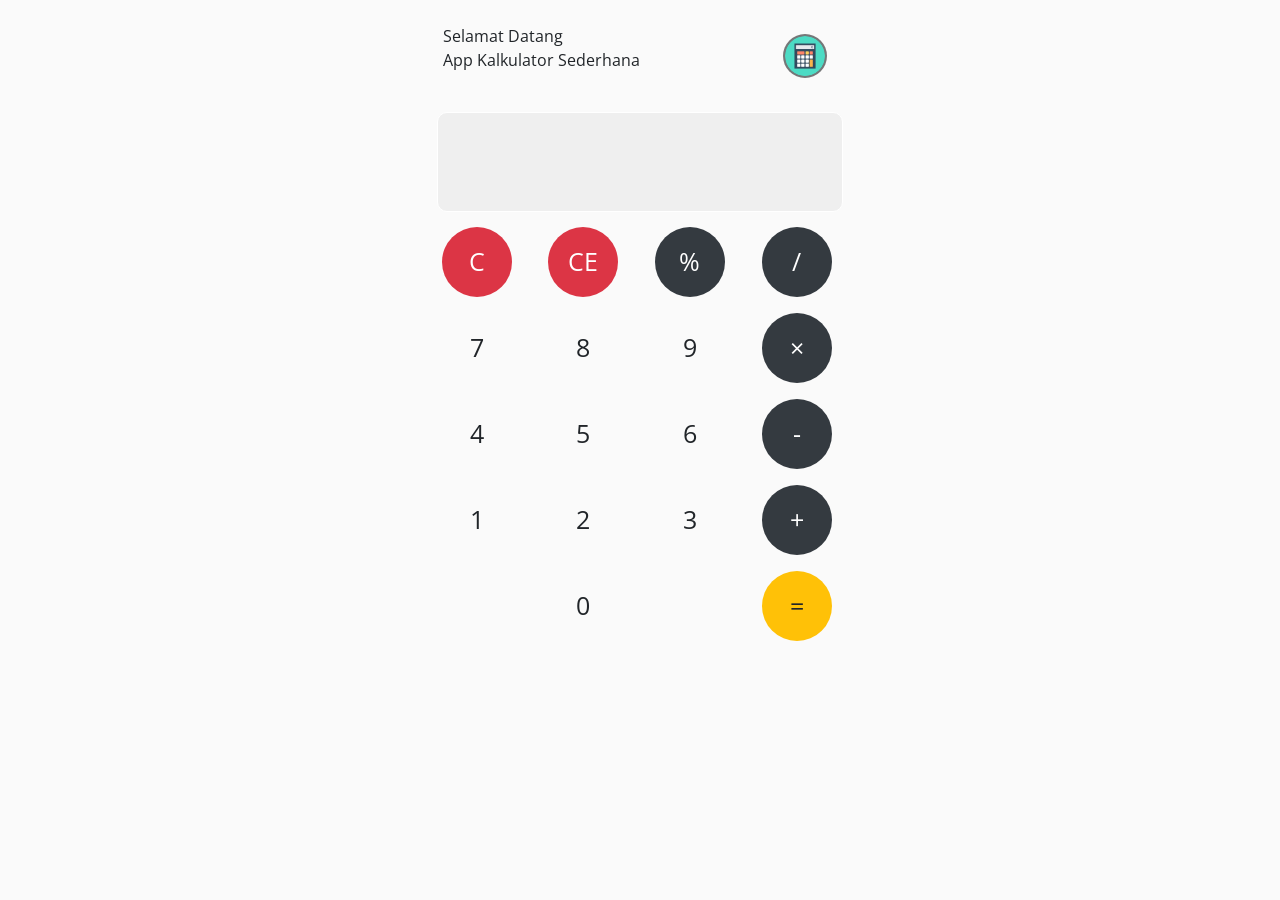
<file: kalkulator/index.html>
<!DOCTYPE html>
<html lang="en">

<head>
  <meta charset="UTF-8" />
  <meta name="viewport" content="width=device-width, initial-scale=1.0" />
  <title>App Kalkulator Sederhana</title>
  <link rel="stylesheet" type="text/css" href="assets/css/bootstrap.css" />
  <link rel="stylesheet" type="text/css" href="assets/css/styles.css" />
  <link rel="stylesheet" href="https://fonts.googleapis.com/css?family=Open+Sans:600,700" />

  <link rel="manifest" href="manifest.json" />
</head>

<body class="align-items-start pt-0 flex-column">
  <main role="main" class="container-fluid col-xl-4 col-lg-4 col-md-6 col-sm-12 col-12 pt-0 pl-0 pr-0">
    <div class="container-user d-flex flex-row justify-content-between px-3 py-4">
      <div class="content-text flex-xolumn w-100">
        <p class="bodytext2 color-black500 p-0 m-0" id="dataName">
          Selamat Datang
        </p>
        <p class="headline6 color-black500 semibold p-0 m-0">
          App Kalkulator Sederhana
        </p>
      </div>

      <a class="content-image-profile flex-shrink" href="profile">
        <div class="frame-image">
          <img src="assets/images/calculator.png" alt="profile" srcset="" id="dataImage" />
        </div>
      </a>
    </div>

    <div id="calculator">
      <div id="result">
        <div id="history">
          <p id="history-value"></p>
        </div>
        <div id="output">
          <p id="output-values"></p>
        </div>
      </div>

      <div class="container-fluid">
        <div class="row mb-3">
          <div class="col-3 col-xs-3">
            <button class="btn btn-danger btn-circle btn-xl operator" id="clear">
              C
            </button>
          </div>
          <div class="col-3 col-xs-3">
            <button class="btn btn-danger btn-circle btn-xl operator" id="backspace">
              CE
            </button>
          </div>
          <div class="col-3 col-xs-3">
            <button class="btn btn-dark btn-circle btn-xl operator" id="%">
              %
            </button>
          </div>
          <div class="col-3 col-xs-3">
            <button class="btn btn-dark btn-circle btn-xl operator" id="/">
              /
            </button>
          </div>
        </div>
        <div class="row mb-3">
          <div class="col-3 col-xs-3">
            <button class="btn btn-gray btn-circle btn-xl number" id="7">
              7
            </button>
          </div>
          <div class="col-3 col-xs-3">
            <button class="btn btn-gray btn-circle btn-xl number" id="8">
              8
            </button>
          </div>
          <div class="col-3 col-xs-3">
            <button class="btn btn-gray btn-circle btn-xl number" id="9">
              9
            </button>
          </div>
          <div class="col-3 col-xs-3">
            <button class="btn btn-dark btn-circle btn-xl operator" id="*">
              &times;
            </button>
          </div>
        </div>
        <div class="row mb-3">
          <div class="col-3 col-xs-3">
            <button class="btn btn-gray btn-circle btn-xl number" id="4">
              4
            </button>
          </div>
          <div class="col-3 col-xs-3">
            <button class="btn btn-gray btn-circle btn-xl number" id="5">
              5
            </button>
          </div>
          <div class="col-3 col-xs-3">
            <button class="btn btn-gray btn-circle btn-xl number" id="6">
              6
            </button>
          </div>
          <div class="col-3 col-xs-3">
            <button class="btn btn-dark btn-circle btn-xl operator" id="-">
              -
            </button>
          </div>
        </div>
        <div class="row mb-3">
          <div class="col-3 col-xs-3">
            <button class="btn btn-gray btn-circle btn-xl number" id="1">
              1
            </button>
          </div>
          <div class="col-3 col-xs-3">
            <button class="btn btn-gray btn-circle btn-xl number" id="2">
              2
            </button>
          </div>
          <div class="col-3 col-xs-3">
            <button class="btn btn-gray btn-circle btn-xl number" id="3">
              3
            </button>
          </div>
          <div class="col-3 col-xs-3">
            <button class="btn btn-dark btn-circle btn-xl operator" id="+">
              +
            </button>
          </div>
        </div>
        <div class="row mb-3">
          <div class="col-3 col-xs-3">
            <button class="btn btn-gray btn-circle btn-xl empty" id="empty"></button>
          </div>
          <div class="col-3 col-xs-3">
            <button class="btn btn-gray btn-circle btn-xl number" id="0">
              0
            </button>
          </div>
          <div class="col-3 col-xs-3">
            <button class="btn btn-gray btn-circle btn-xl empty" id="empty"></button>
          </div>
          <div class="col-3 col-xs-3">
            <button class="btn btn-warning btn-circle btn-xl operator" id="=">
              =
            </button>
          </div>
        </div>
      </div>
    </div>
  </main>

  <script src="assets/js/jquery-3.3.1.slim.min.js"></script>
  <script src="assets/js/bootstrap.js"></script>
  <script src="assets/js/script.js"></script>
  <script src="assets/js/register.js"></script>
</body>

</html>
</file>
<file: kalkulator/assets/css/styles.css>
html,
body {
    height: 100%;
}

body {
    display: -ms-flexbox;
    display: flex;
    -ms-flex-align: center;
    align-items: center;
    background-color: #f5f5f5;
    font-family: 'Open Sans', sans-serif;
}

#calculator {
    width: 100%;
    /* height: 100%;
    background-color: #eaedef; */
    border-radius: 5px;
}

#result {
    margin-left: 10px;
    margin-right: 10px;
    height: 100px;
    margin-bottom: 15px;
    background-color: #efefef;
    border-radius: 10px;
    border: #ffffff 1px solid;
}

#history {
    text-align: right;
    height: 20px;
    margin: 0 20px;
    padding-top: 20px;
    font-size: 15px;
    color: #919191;
}

#output {
    text-align: right;
    height: 60px;
    margin: 10px 20px;
    font-size: 30px;

}

#keyboard {
    height: 400px;
}

.operator,
.number,
.empty {
    border-width: 0;
}

.number,
.operator {
    cursor: pointer;
}

.number:active,
.operator:active {
    font-size: 13px;
}

.number:focus,
.operator:focus,
.empty:focus {
    outline: 0;
}

body {
    background-color: #fafafa;
}

.color-primary {
    color: #32a02d !important;
}

.background-primary {
    background-color: #32a02d !important;
}

.button-primary {
    background-color: #32a02d !important;
    color: #ffffff !important;
    border-radius: 8px !important;
    min-height: 48px;
}

.input-group-text {
    background-color: transparent !important;
    border: none !important;
}

.input-group {
    background-color: #f7f7fa;
    border-radius: 8px;
    min-height: 48px;
}

.form-control,
.form-control:focus {
    border: none !important;
    background-color: transparent !important;
    resize: none !important;
    outline: 0px none #fff !important;
}

input:focus,
select:focus,
textarea:focus,
button:focus {
    outline: none;
}

input.middle:focus {
    outline-width: 0;
}


.input-group-custom {
    background-color: #f7f7fa;
    border-radius: 8px !important;
    min-height: 48px !important;
    padding: 0px 0px 0px 16px;
    -ms-flex-align: center !important;
    align-items: center !important;
    display: -ms-flexbox !important;
    display: flex !important;
}

.form-input {
    display: block;
    width: 100%;
    min-height: 48px;
    font-size: 1rem;
    font-weight: 400;
    line-height: 1.5;
    color: #495057;
    background-color: transparent;
    outline: none;
    border: none;
    padding: 0px 16px;
}


.content-image-profile .frame-image {
    margin: 10px;
    background-color: #757778;
    border-radius: 100%;
}

.content-image-profile .frame-image img {
    width: 40px;
    height: 40px;
    object-fit: cover;
    border-radius: 100%;
    margin: 2px;
}

.container-image-profile {
    width: 100px;
    height: 100px;
    background-color: #d1d2d2;
    border-radius: 50%;
    cursor: pointer;
}

.container-image-profile img {
    width: 96px;
    height: 96px;
    border-radius: 50%;
    margin: 2px;
    object-fit: cover;
}


.content-profile {
    background-color: #fff;
    padding: 16px;
    border-radius: 18px;
    box-shadow: 4px 4px 8px 0px rgba(38, 50, 56, 0.1);
}


 .btn-circle.btn-xl {
     width: 70px;
     height: 70px;
     padding: 10px 16px;
     border-radius: 35px;
     font-size: 25px;
     text-align: center;
 }
</file>
